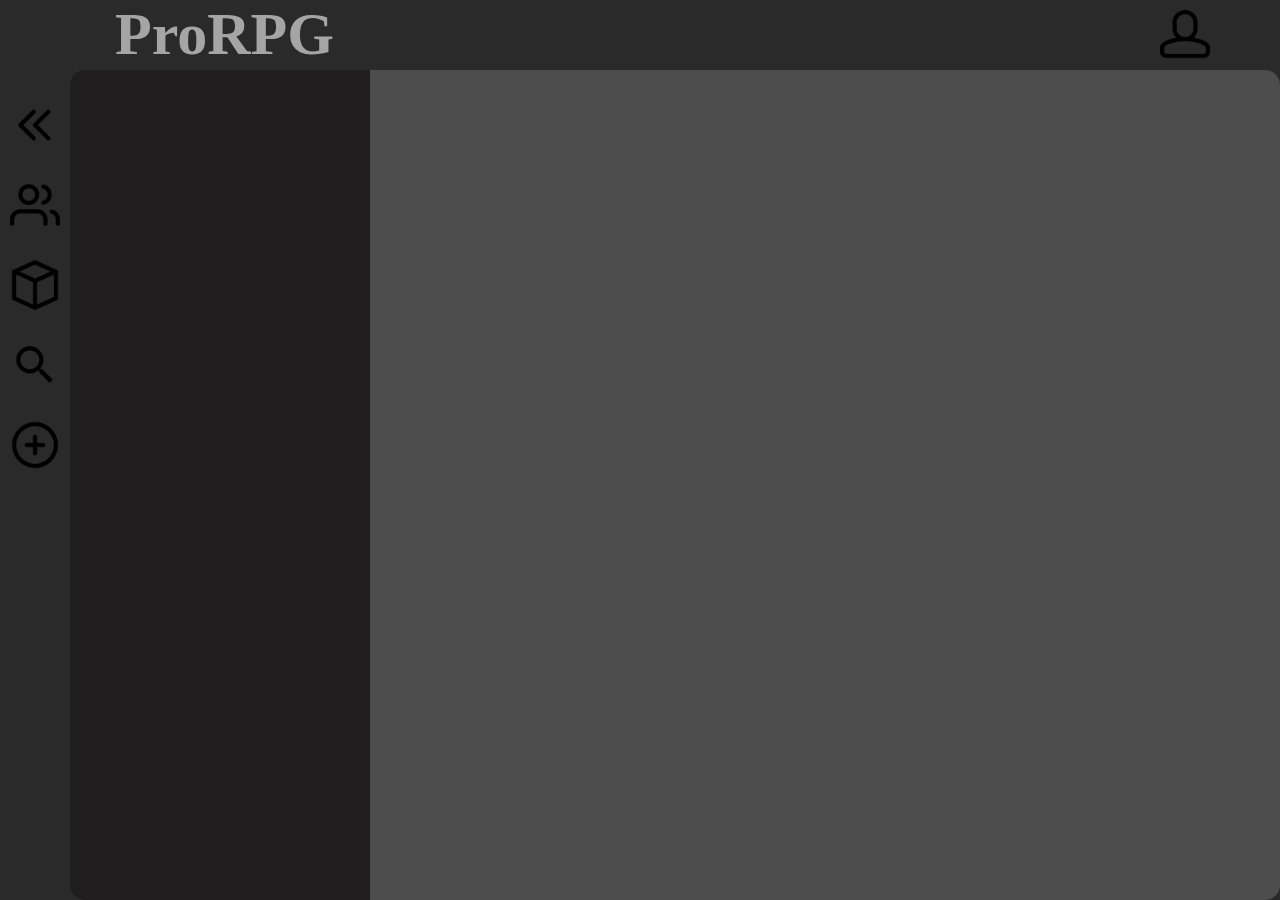
<file: principal.html>
<!DOCTYPE html>
<html lang="pt-br">
<head>
    <meta charset="UTF-8">
    <meta http-equiv="X-UA-Compatible" content="IE=edge">
    <meta name="viewport" content="width=device-width, initial-scale=1.0">
    <link rel="stylesheet" href="index.css">
    <link rel="stylesheet" href="CSSs/campanhaModelo.css">
    <title>Document</title>
</head>
<body>
    <nav>
        <div class="leiaut">
            <div id="bloco01" class="blocos">
                <h1 class="logoPrincipal">ProRPG</h1>
                
                <a id="logoPerfil" onclick="abrirSubmenu('perfil', 'bloco03') + abrirPagina('perfil', 'bloco04')">
                    <spam 
                    class="spam logo" 
                    data-tooltip="Perfil"
                    id="logoPerfil">
                    </spam>         
                </a>
            </div>
            <div id="bloco02" class="blocos">
                <div class="iconInverter1 logo " id="controleSubmenu">
                </div>
                <div onclick="abrirSubmenu('conversas', 'bloco03') + abrirPagina('conversas', 'bloco04')"
                    class="spam logo" 
                    data-tooltip="Conversas"
                    id="logoConversas">
                </div>
                <div onclick="abrirSubmenu('campanhas', 'bloco03') + abrirPagina('campanhas', 'bloco04')"
                    class="spam logo" 
                    data-tooltip="Campanhas" 
                    id="logoCampanhas">
                </div>
                <div onclick="abrirSubmenu('pesquisa', 'bloco03') + abrirPagina('pesquisa', 'bloco04')"
                    class="spam logo" 
                    data-tooltip="Pesquisa" 
                    id="logoPesquisa">
                </div>
                <div onclick="abrirSubmenu('novaCampanha', 'bloco03') + abrirPagina('novaCampanha', 'bloco04')"
                    class="spam logo" 
                    data-tooltip="Criar nova Campanha" 
                    id="logoNovaCampanha">
                </div>
            </div>
            <div id="bloco03" class="blocos"></div>
            <div id="bloco04" class="blocos "></div>
        </div>
    </nav>




    <script type="text/javascript"  src="index.js"></script>
    <script type="text/javascript"  src="JSs/campanhaModelo.js"></script>
</body>
</html>
</file>
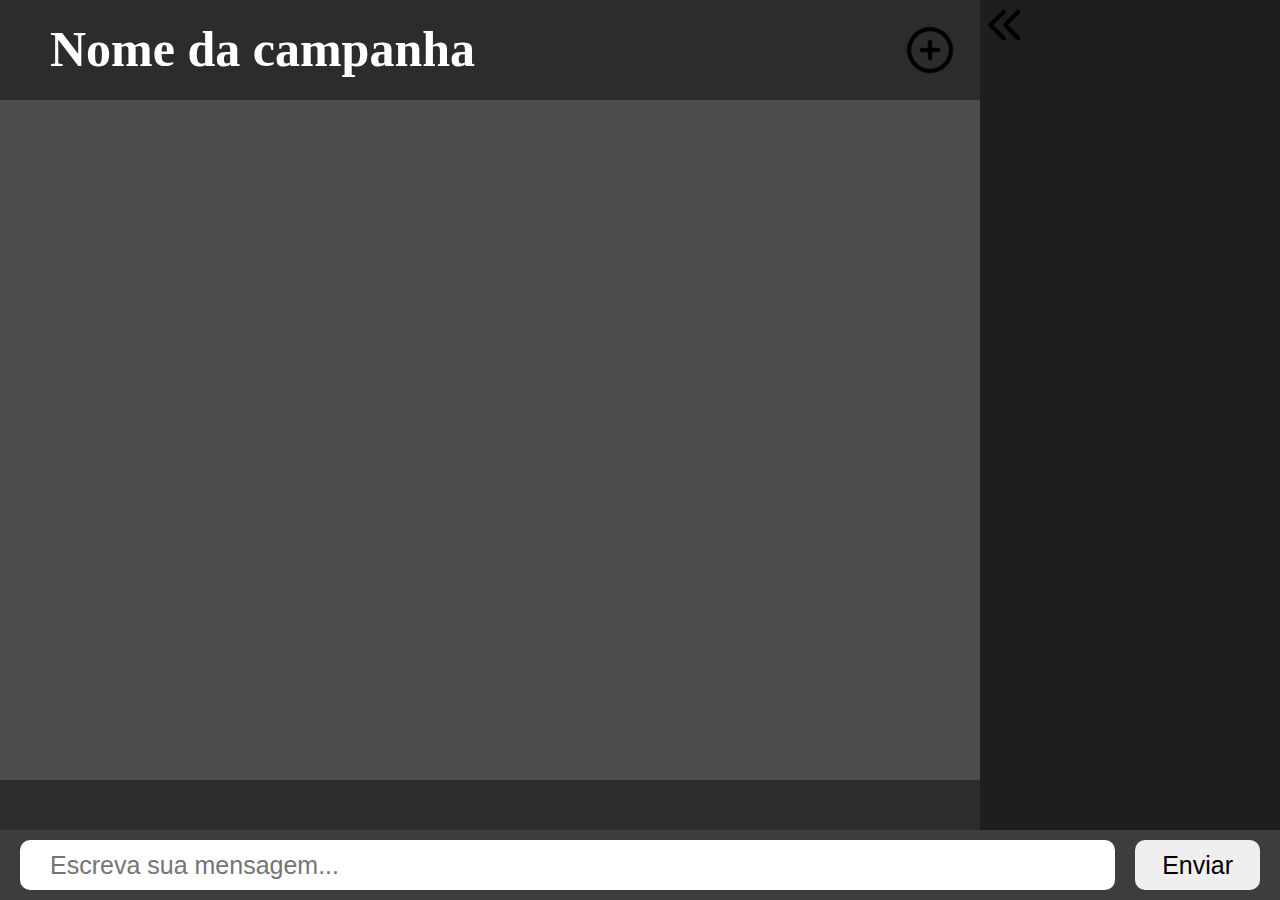
<file: paginas/paginas/pagina-campanhaModelo.html>
<!DOCTYPE html>
<html lang="pt-br">
<head>
    <meta charset="UTF-8">
    <meta http-equiv="X-UA-Compatible" content="IE=edge">
    <meta name="viewport" content="width=device-width, initial-scale=1.0">
    <link rel="stylesheet" href="../../CSSs/campanhaModelo.css">
    <link rel="stylesheet" href="../../index.css">
    <title>Campanha Modelo</title>
</head>
<body>
    <div class="containerCampanhaModelo">
        <div id="blocoCampanhaModelo01" class="blocosDaCampanhaModelo">
            <h1 class="nomeCampanha">Nome da campanha</h1>
            <div class="menuCampanha"></div>
        </div>
        <div id="blocoCampanhaModelo02" class="blocosDaCampanhaModelo"></div>
        <div id="blocoCampanhaModelo03" class="blocosDaCampanhaModelo"></div>
        <div id="blocoCampanhaModelo04" class="blocosDaCampanhaModelo">
            <input class="CMMensagem" id="mensagemChat" type="text" placeholder="Escreva sua mensagem...">
            <button type="submit" class="CMMensagem" id="btnEnviarMensagem"> Enviar</button>
        </div>
        <div id="blocoCampanhaModelo05" class="blocosDaCampanhaModelo">
            <div class="CMIconInverter1 " id="CMControleSubmenu"></div>
        </div>
    </div>







    
    
    
    
    
    
    
    
    
    
    <script src="../../JSs/campanhaModelo.js"></script>
</body>
</html>
</file>
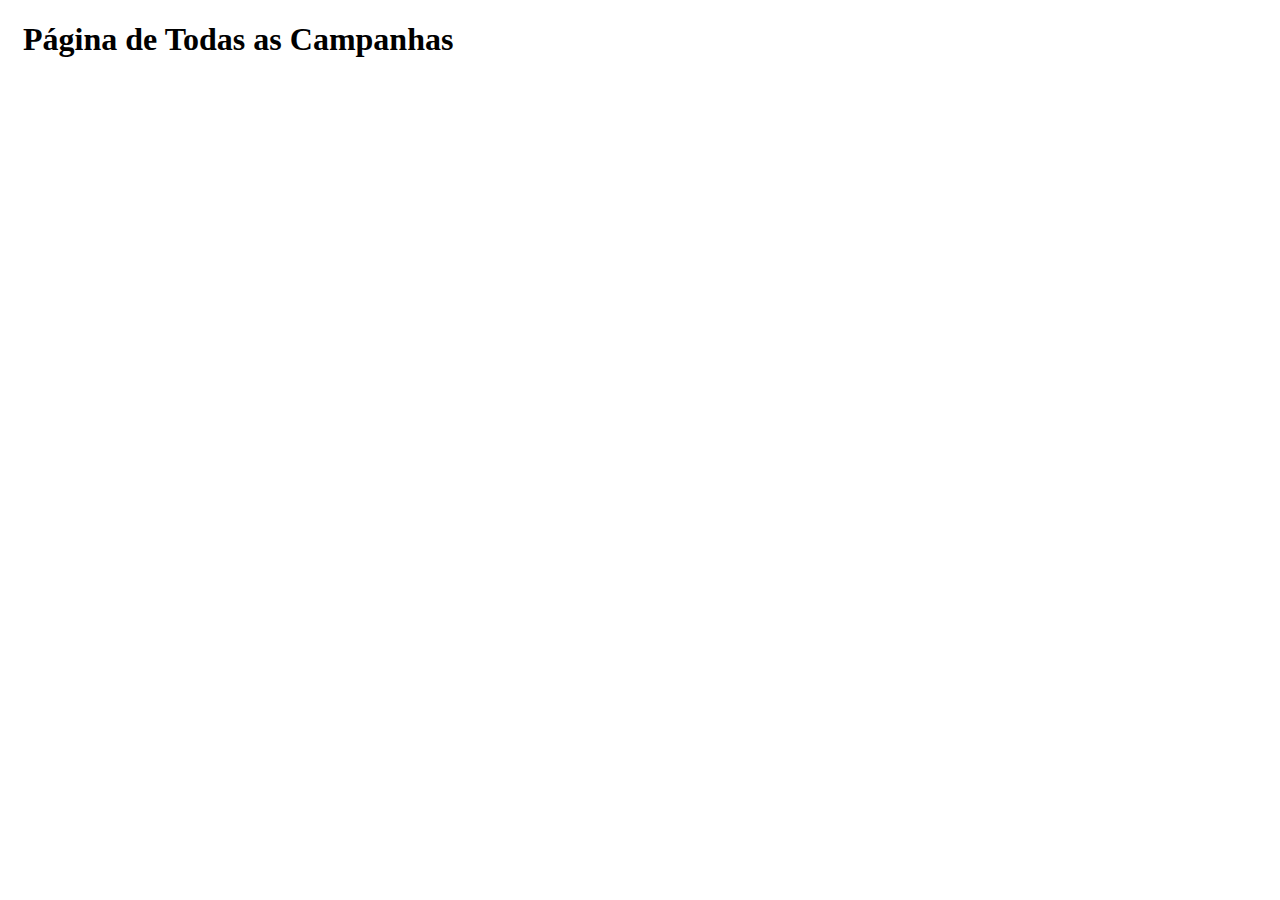
<file: paginas/paginas/pagina-campanhas.html>
<!DOCTYPE html>
<html lang="pt-BR">
    <style>
        .containerCampanhas {
            margin: 15px;
        }

    </style>
<head>
    <meta charset="UTF-8">
    <meta http-equiv="X-UA-Compatible" content="IE=edge">
    <meta name="viewport" content="width=device-width, initial-scale=1.0">
    <title>Document</title>
</head>
<body>
        <div class="containerCampanhas">
            <h1>Página de Todas as Campanhas</h1>
        </div>
</body>
</html>
</file>
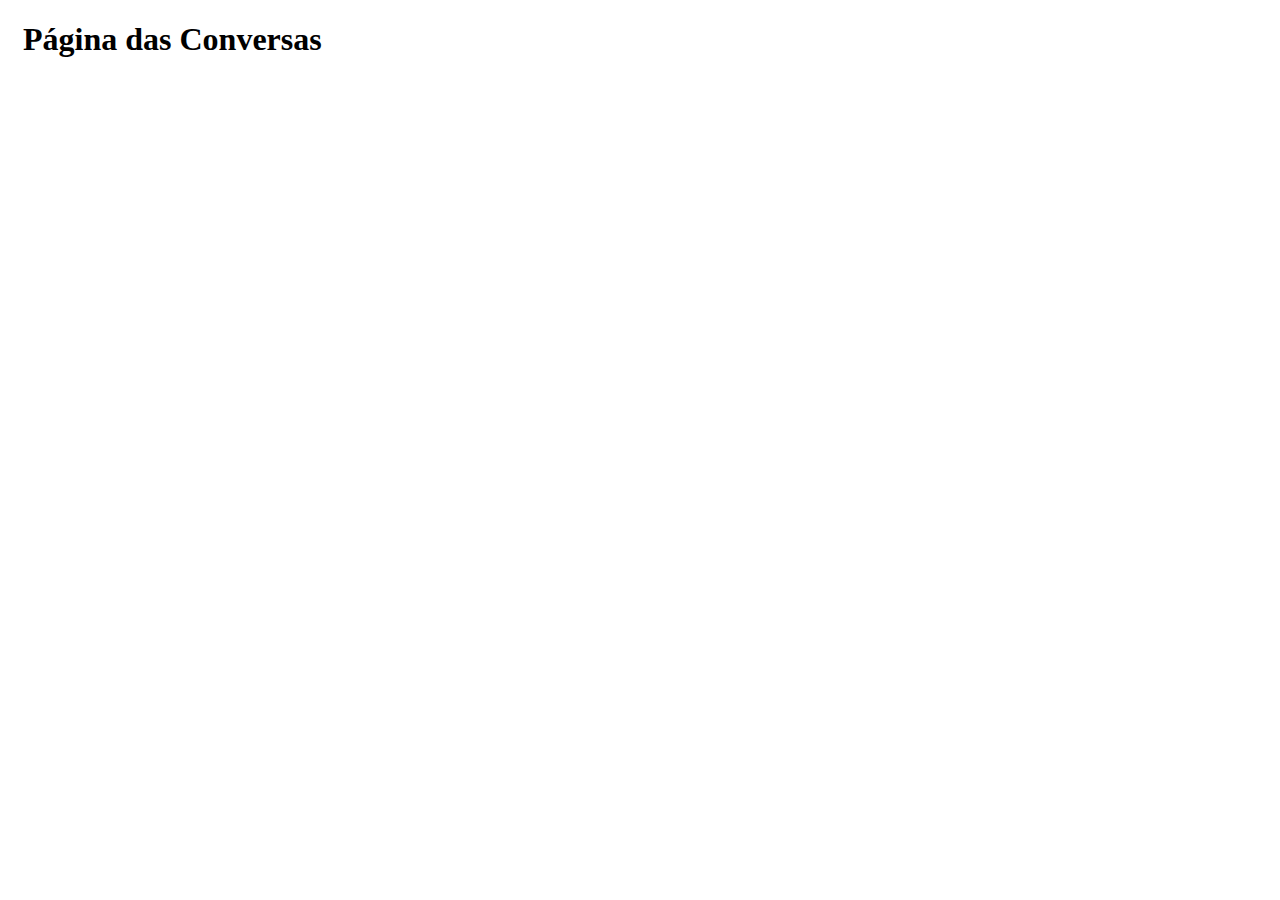
<file: paginas/paginas/pagina-conversas.html>
<!DOCTYPE html>
<html lang="pt-BR">
    <style>
        .containerConversas {
            margin: 15px;
        }

    </style>
<head>
    <meta charset="UTF-8">
    <meta http-equiv="X-UA-Compatible" content="IE=edge">
    <meta name="viewport" content="width=device-width, initial-scale=1.0">
    <title>Document</title>
</head>
<body>
        <div class="containerConversas">
            <h1>Página das Conversas</h1>
        </div>
</body>
</html>
</file>
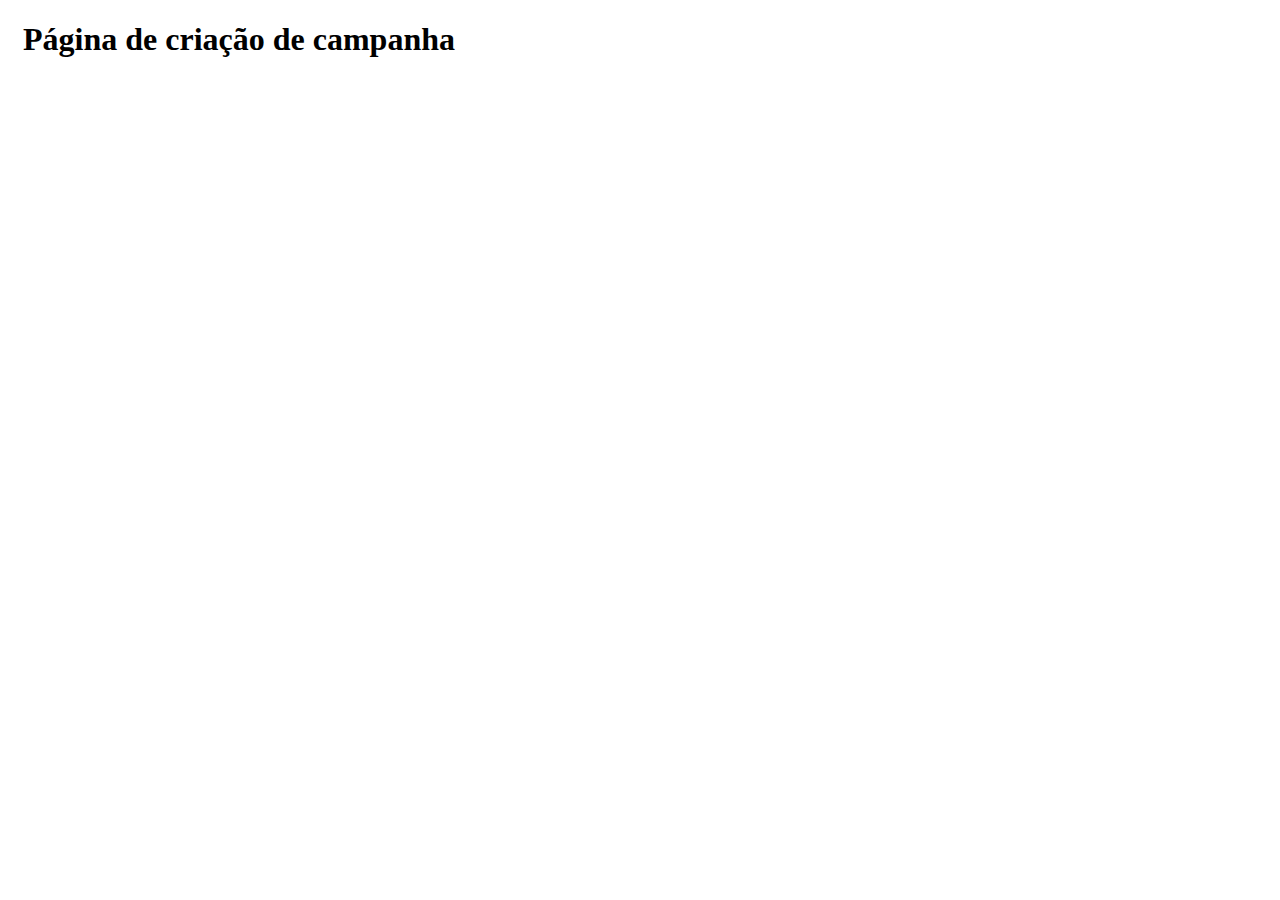
<file: paginas/paginas/pagina-novaCampanha.html>
<!DOCTYPE html>
<html lang="pt-BR">
    <style>
        .containerNovaCampanha {
            margin: 15px;
        }

    </style>
<head>
    <meta charset="UTF-8">
    <meta http-equiv="X-UA-Compatible" content="IE=edge">
    <meta name="viewport" content="width=device-width, initial-scale=1.0">
    <title>Document</title>
</head>
<body>
        <div class="containerNovaCampanha">
            <h1>Página de criação de campanha</h1>
        </div>
</body>
</html>
</file>
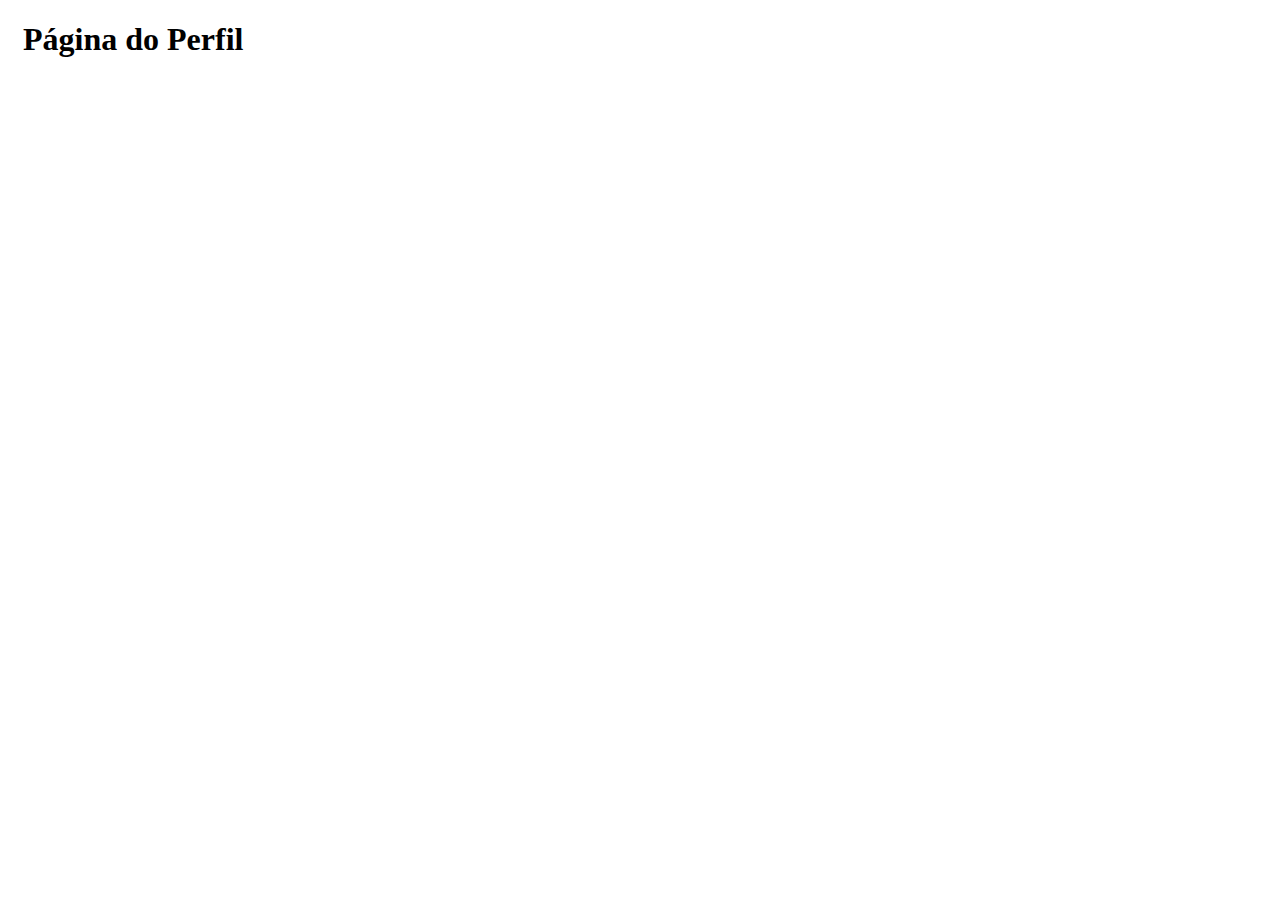
<file: paginas/paginas/pagina-perfil.html>
<!DOCTYPE html>
<html lang="pt-BR">
    <style>
        .containerPerfil {
            margin: 15px;
        }

    </style>
<head>
    <meta charset="UTF-8">
    <meta http-equiv="X-UA-Compatible" content="IE=edge">
    <meta name="viewport" content="width=device-width, initial-scale=1.0">
    <title>Document</title>
</head>
<body>
        <div class="containerPerfil">
            <h1>Página do Perfil</h1>
        </div>
</body>
</html>
</file>
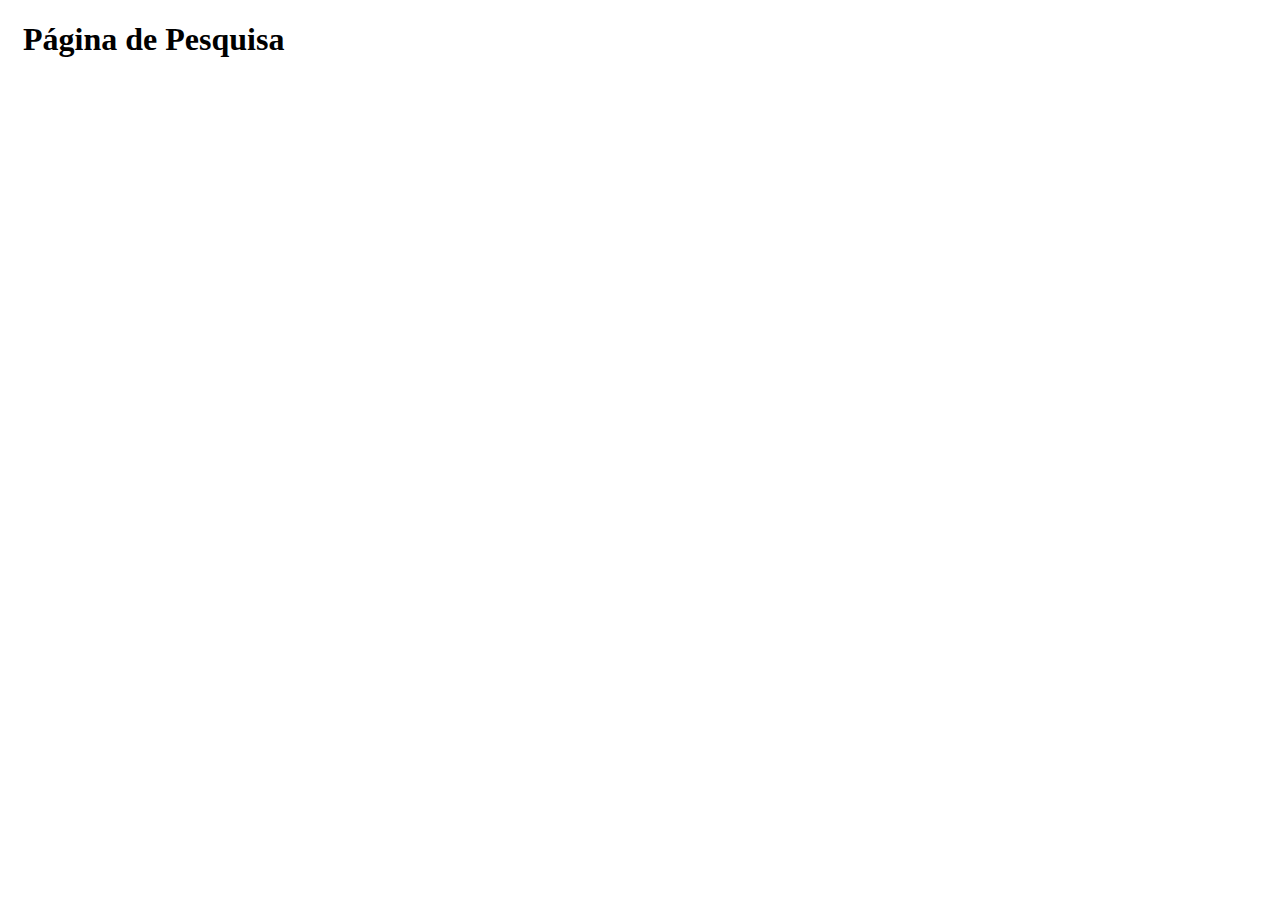
<file: paginas/paginas/pagina-pesquisa.html>
<!DOCTYPE html>
<html lang="pt-BR">
    <style>
        .containerPesquisa {
            margin: 15px;
        }

    </style>
<head>
    <meta charset="UTF-8">
    <meta http-equiv="X-UA-Compatible" content="IE=edge">
    <meta name="viewport" content="width=device-width, initial-scale=1.0">
    <title>Document</title>
</head>
<body>
        <div class="containerPesquisa">
            <h1>Página de Pesquisa</h1>
        </div>
</body>
</html>
</file>
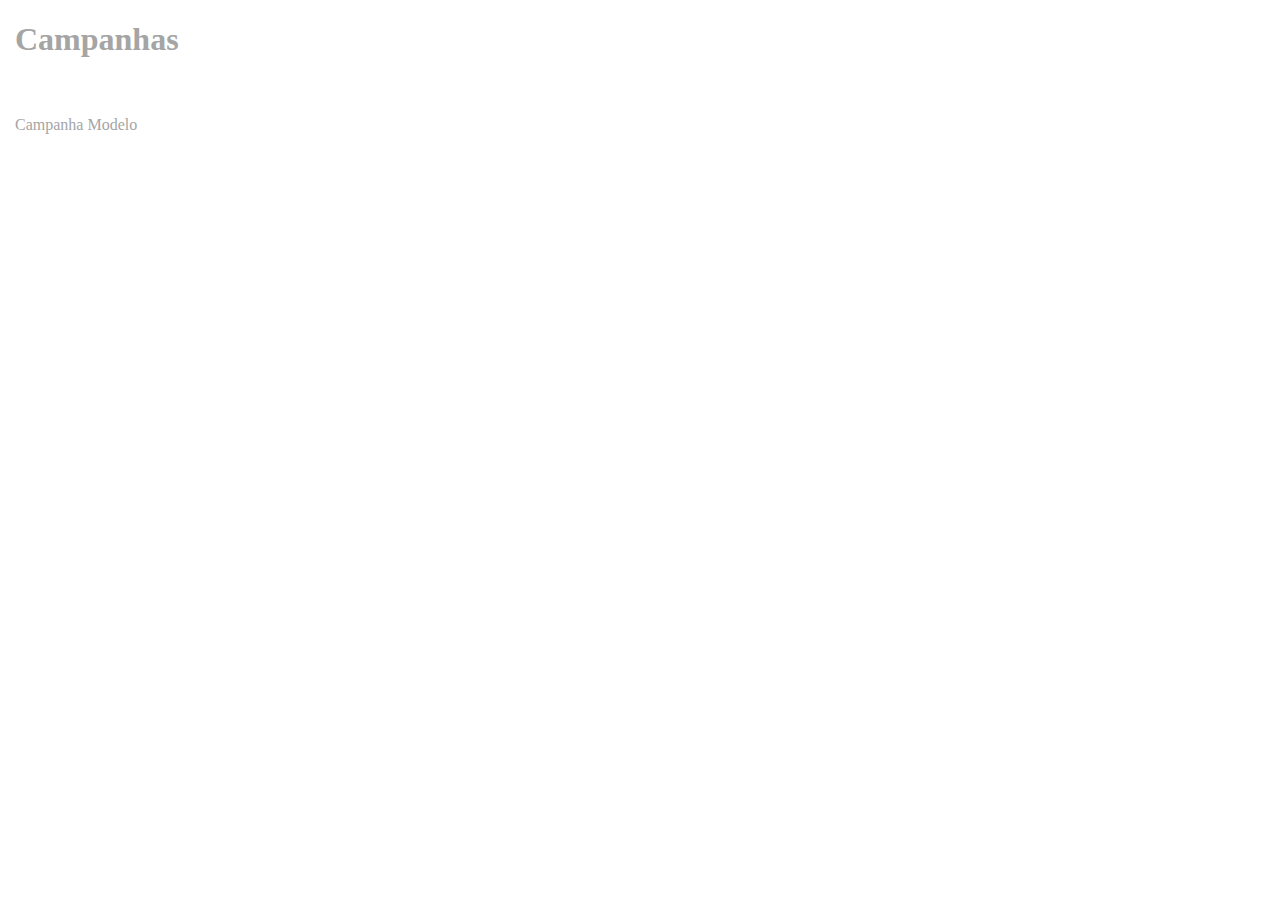
<file: paginas/submenu/submenu-campanhas.html>
<!DOCTYPE html>
<html lang="en">
<head>
    <meta charset="UTF-8">
    <meta http-equiv="X-UA-Compatible" content="IE=edge">
    <meta name="viewport" content="width=device-width, initial-scale=1.0">
    <link rel="stylesheet" href="../../CSSs/campanhaModelo.css">
    <title>Submenu Campanhas</title>
    <style>
        
        .containerSubmenu {
            margin: 15px;
            color: rgb(165, 165, 165);
        }
        .containerSubmenu h3{cursor: pointer;}

    </style>
</head>
<body>
        <div class="containerSubmenu">
            <h1>Campanhas</h1><br><br>
            <a onclick="abrirPagina('campanhaModelo', 'bloco04')">
                Campanha Modelo
            </a>
        </div>





        <script src="../../index.js"></script>
        
</body>
</html>
</file>
<file: index.css>
*{
    margin:0;
    padding: 0;
}

body{
    height: 100vh;
}
.leiaut{
    background:#2b2a2a;
    height: 100vh;
    
    display:grid;
    grid-template-rows: 70px 1fr;
    grid-template-columns:70px 300px 1fr;
    grid-template-areas: 
    'bloco01 bloco01 bloco01'
    'bloco02 bloco03 bloco04';
}

#bloco01{
    background:#2b2a2a;
    grid-area: bloco01;
    display:flex;
    justify-content:space-between;
}
.logoPrincipal{
    color: rgb(165, 165, 165);
    font-size: 60px;
    margin-left:115px;
    height:40px;
    width:40px;
    
}

#logoPerfil{
    height:50px;
    width:50px;
    margin: 10px 70px 0 0;
    background-image: url(icones/perfil.png);
    background-size: contain;
    cursor: pointer;
}

#bloco02{
    background:#2b2a2a;
    grid-area: bloco02;
    padding-left: 10px;
    
}
#bloco02 .logo{
    height:50px;
    width:50px;
    margin-top: 30px;
    background-size: contain;
    cursor: pointer;
}
#bloco02 .logo:hover{
    height:60px;
    width:60px;
    margin-top: 20px;
    margin-left: -5px;
    
}
#controleSubmenu{
    transition: 1s;
}
.iconInverter1{
    background-image: url(icones/esquerda.png);
    transform: rotate(360deg);
}
.iconInverter2{
    background-image: url(icones/direita.png);
    transition: 1s;
    
}

#logoConversas{
    background-image: url(icones/contatos.png);
}
#logoCampanhas{
    background-image: url(icones/bloco.png);
}
#logoPesquisa{
    background-image: url(icones/pesquisar.png);
}
#logoNovaCampanha{
    background-image: url(icones/mais.png);
}





#bloco03{
    background:#1f1d1d;
    grid-area: bloco03;
    border-radius: 15px 0 0 15px;
}

#bloco04{
    background:#4d4d4d;
    grid-area: bloco04;
    border-radius:0 15px 15px 0;
    transition: 1s;
}

.bloco04Deslizar{
    margin-left: -300px;
    
}


























/* Colocando legenda nos incones sem nomes */
.spam[data-tooltip] {
    position: relative;
    font-weight: bold;
  }
  [data-tooltip]:after {
    display: none;
    position: absolute;
    top: 15px;
    padding: 5px;
    border-radius: 3px;
    left: calc(100% + 10px);
    content: attr(data-tooltip);
    white-space: nowrap;
    background-color: #000000;
    color: White;
    

  }
  [data-tooltip]:hover:after {
    display: block;
    
  }
  /* FIM */

  /* Definindo o aumento dos icones do menu, sem empurrar
  os icones abaixo */
.logo{
    height: 40px;
    width:40px;
    margin-top: 20px;
}
.logo:hover{
    width: 44px;
    height: 44px;
    margin-top: 16px;
}
/* FIM */
</file>
<file: CSSs/campanhaModelo.css>
body{
    margin: 0;
    padding: 0;
}
.containerCampanhaModelo{
    height:calc(100vh - 0px); /* Tirar a diferença do topo da página principal */
    background: black;

    display:grid;
    grid-template-rows:100px 1fr 50px 70px;
    grid-template-columns:1fr 300px;
    grid-template-areas:
    'blocoCM01 blocoCM05' /* blocoCM = bloco Campanha Modelo */
    'blocoCM02 blocoCM05'
    'blocoCM03 blocoCM05'
    'blocoCM04 blocoCM04'
}  

#blocoCampanhaModelo01{
    background:#2c2c2c;
    grid-area: blocoCM01;

    display: flex;
    justify-content: space-between;
}
.nomeCampanha{
    color: white;
    margin: 20px 0 0 50px;
    font-size: 50px;

}
.menuCampanha{
    width:50px;
    height:50px;
    background-image: url(../icones/mais.png);
    background-size: contain;
    cursor: pointer;
    margin: 25px 25px 0 0;
}
#blocoCampanhaModelo02{
    background:#4d4d4d;
    grid-area: blocoCM02;
}
#blocoCampanhaModelo03{
    background:#2c2c2c;
    grid-area: blocoCM03;
}
#blocoCampanhaModelo04{
    background:#3d3d3d;
    grid-area: blocoCM04;
    display: flex;
    flex-wrap: nowrap;
    
}

.CMMensagem{
    height:50px;
    border: 0;
    margin-top:10px;
    margin-right: 20px;
    border-radius: 10px;
    font-size: 25px;
    

}
#mensagemChat{
    min-width:500px;
    width: 100%;
    margin-left: 20px;
    padding-left: 30px;
    outline:none;
}
#btnEnviarMensagem{
     width:150px;
}

#blocoCampanhaModelo05{
    background:#1f1d1d;
    grid-area: blocoCM05;
    
}


#CMControleSubmenu{
    height:50px;
    width:50px;
    transition: 1s;
    cursor: pointer;
}
.CMIconInverter1{
    background-image: url(../icones/esquerda.png);
    transform: rotate(360deg);
    background-size: contain;
    cursor: pointer;
}
.CMIconInverter2{
    background-image: url(../icones/direita.png);
    background-size: contain;
}
.CMIdeslizar1{
    width:calc(100% + 250px);
    
}
.CMIdeslizar2{
    margin-left: 250px;
    transition: 1s;
    
 }
 #btnEnviarMensagem:hover{
     background: #1f1d1d;
     color: white;
     cursor: pointer;
     
 }
</file>
